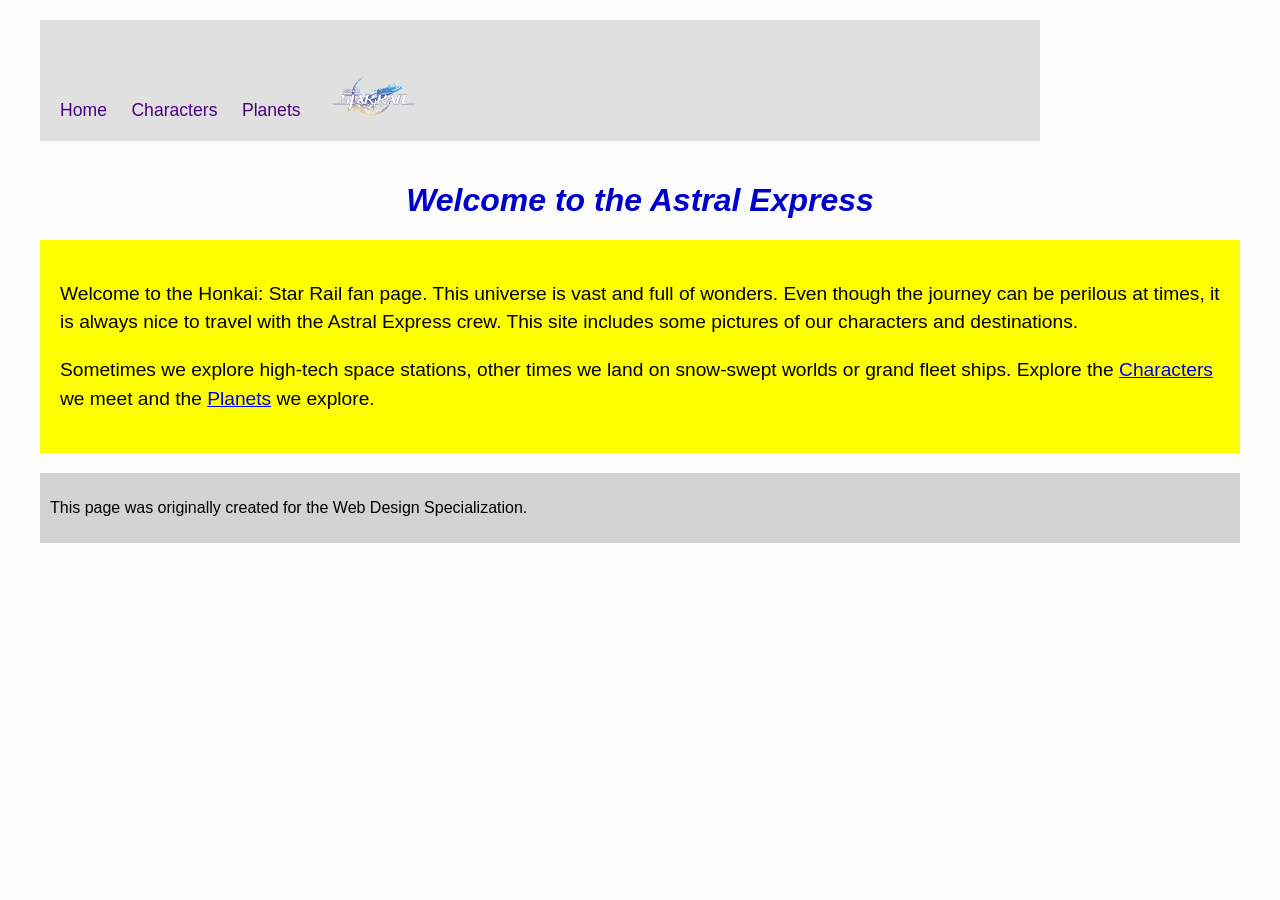
<file: index.html>
<!DOCTYPE html>
<html lang="en">
<head>
    <meta charset="UTF-8">
    <meta name="viewport" content="width=device-width, initial-scale=1.0">
    <title>Honkai: Star Rail - Home</title>
    <link rel="stylesheet" href="style.css">
</head>
<body>
    <a href="#main-content" class="skip-link">Skip to Main Content</a>

    <header>
        <nav>
            <a href="index.html">Home</a>
            <a href="characters.html">Characters</a>
            <a href="planets.html">Planets</a>
            <img src="logo.png" alt="Honkai Star Rail Logo">
        </nav>
    </header>

    <main id="main-content">
        <h1>Welcome to the Astral Express</h1>
        <div class="intro">
            <p>Welcome to the Honkai: Star Rail fan page. This universe is vast and full of wonders. Even though the journey can be perilous at times, it is always nice to travel with the Astral Express crew. This site includes some pictures of our characters and destinations.</p>
            <p>Sometimes we explore high-tech space stations, other times we land on snow-swept worlds or grand fleet ships. Explore the <a href="characters.html">Characters</a> we meet and the <a href="planets.html">Planets</a> we explore.</p>
        </div>
    </main>

    <footer>
        <p>This page was originally created for the Web Design Specialization.</p>
    </footer>
</body>
</html>
</file>
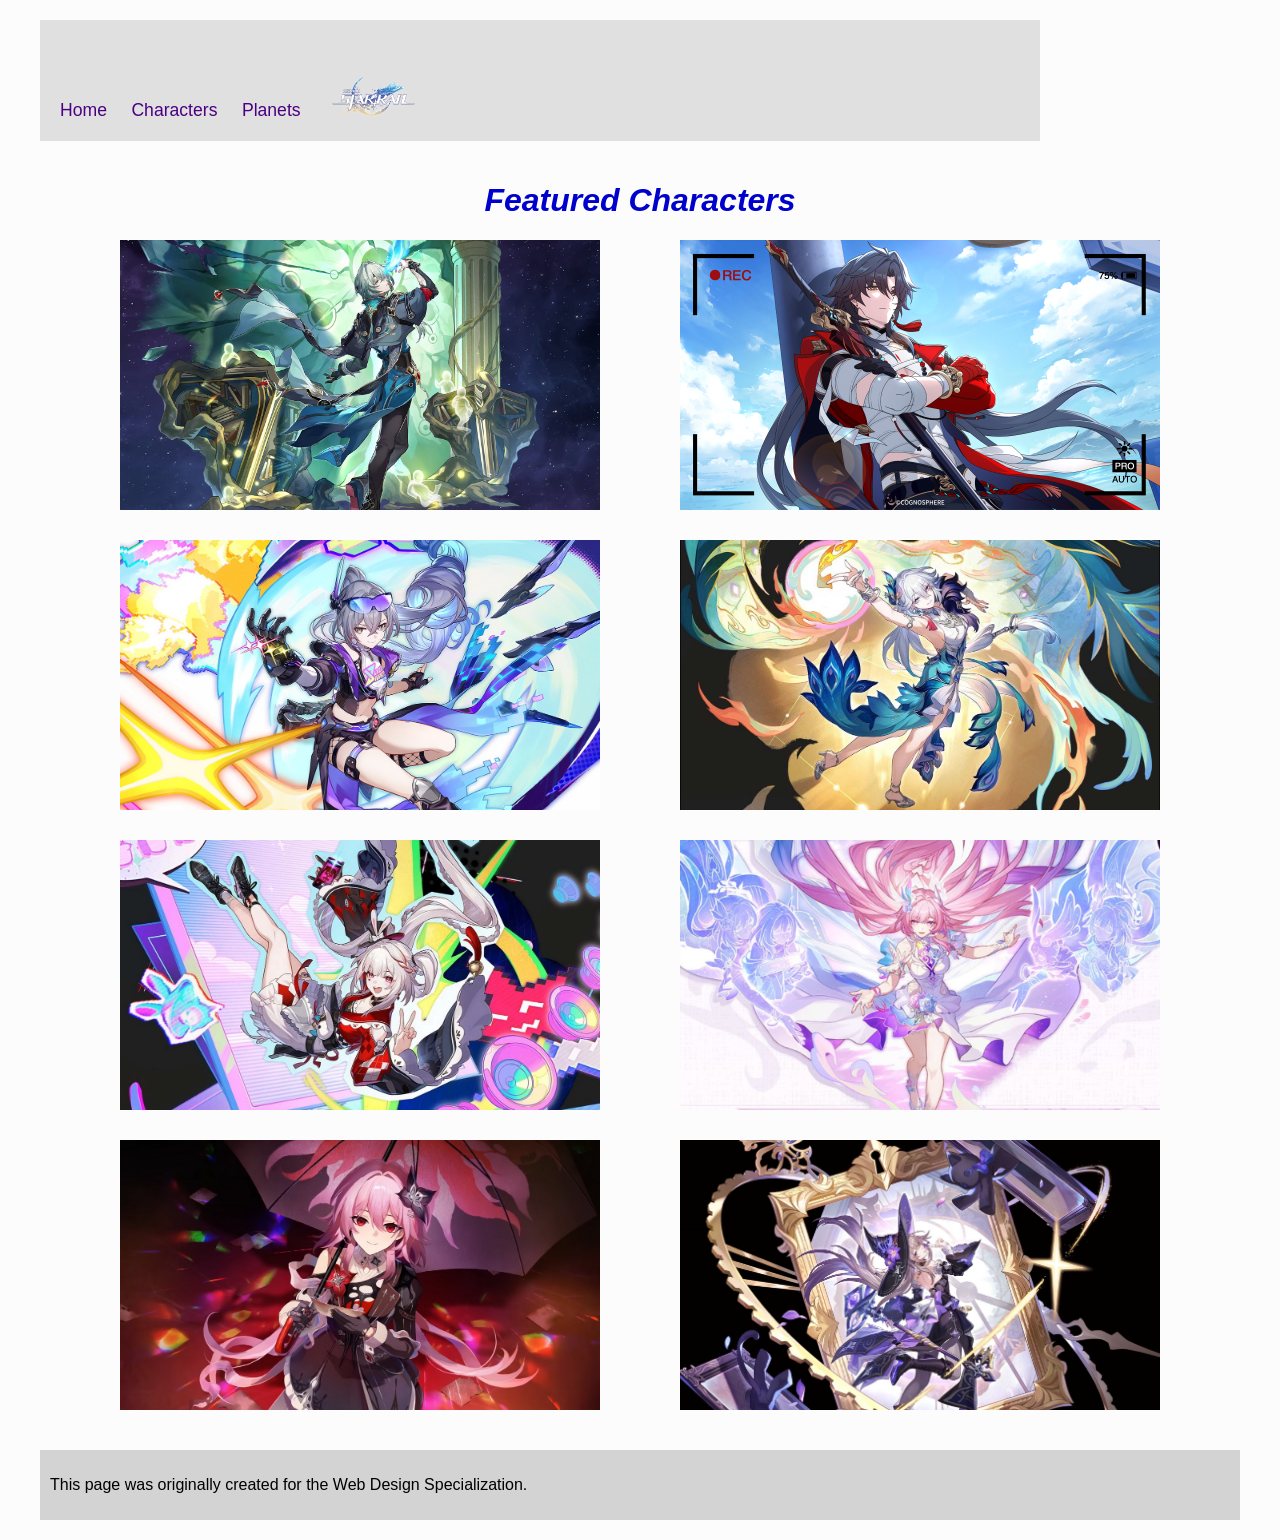
<file: characters.html>
<!DOCTYPE html>
<html lang="en">
<head>
    <meta charset="UTF-8">
    <meta name="viewport" content="width=device-width, initial-scale=1.0">
    <title>Honkai: Star Rail - Characters</title>
    <link rel="stylesheet" href="style.css">
</head>
<body>
    <a href="#main-content" class="skip-link">Skip to Main Content</a>

    <header>
        <nav>
            <a href="index.html">Home</a>
            <a href="characters.html">Characters</a>
            <a href="planets.html">Planets</a>
            <img src="logo.png" alt="Honkai Star Rail Logo">
        </nav>
    </header>

    <main id="main-content">
        <h1>Featured Characters</h1>
        
        <div class="grid">
            <img src="anaxa.jpg" alt="Anaxa">
            <img src="mortenaxblade.jpg" alt="Mortenax Blade">
            <img src="soibaclv999.jpg" alt="Silver Wolf LV.999">
            <img src="yaoguang.jpg" alt="Yao Guang">
            <img src="sparxie.jpg" alt="Sparxie">
            <img src="cyrene.jpg" alt="Cyrene">
            <img src="evernight.jpg" alt="Evernight">
            <img src="daiherta.jpeg" alt="The Herta">
        </div>
    </main>

    <footer>
        <p>This page was originally created for the Web Design Specialization.</p>
    </footer>
</body>
</html>
</file>
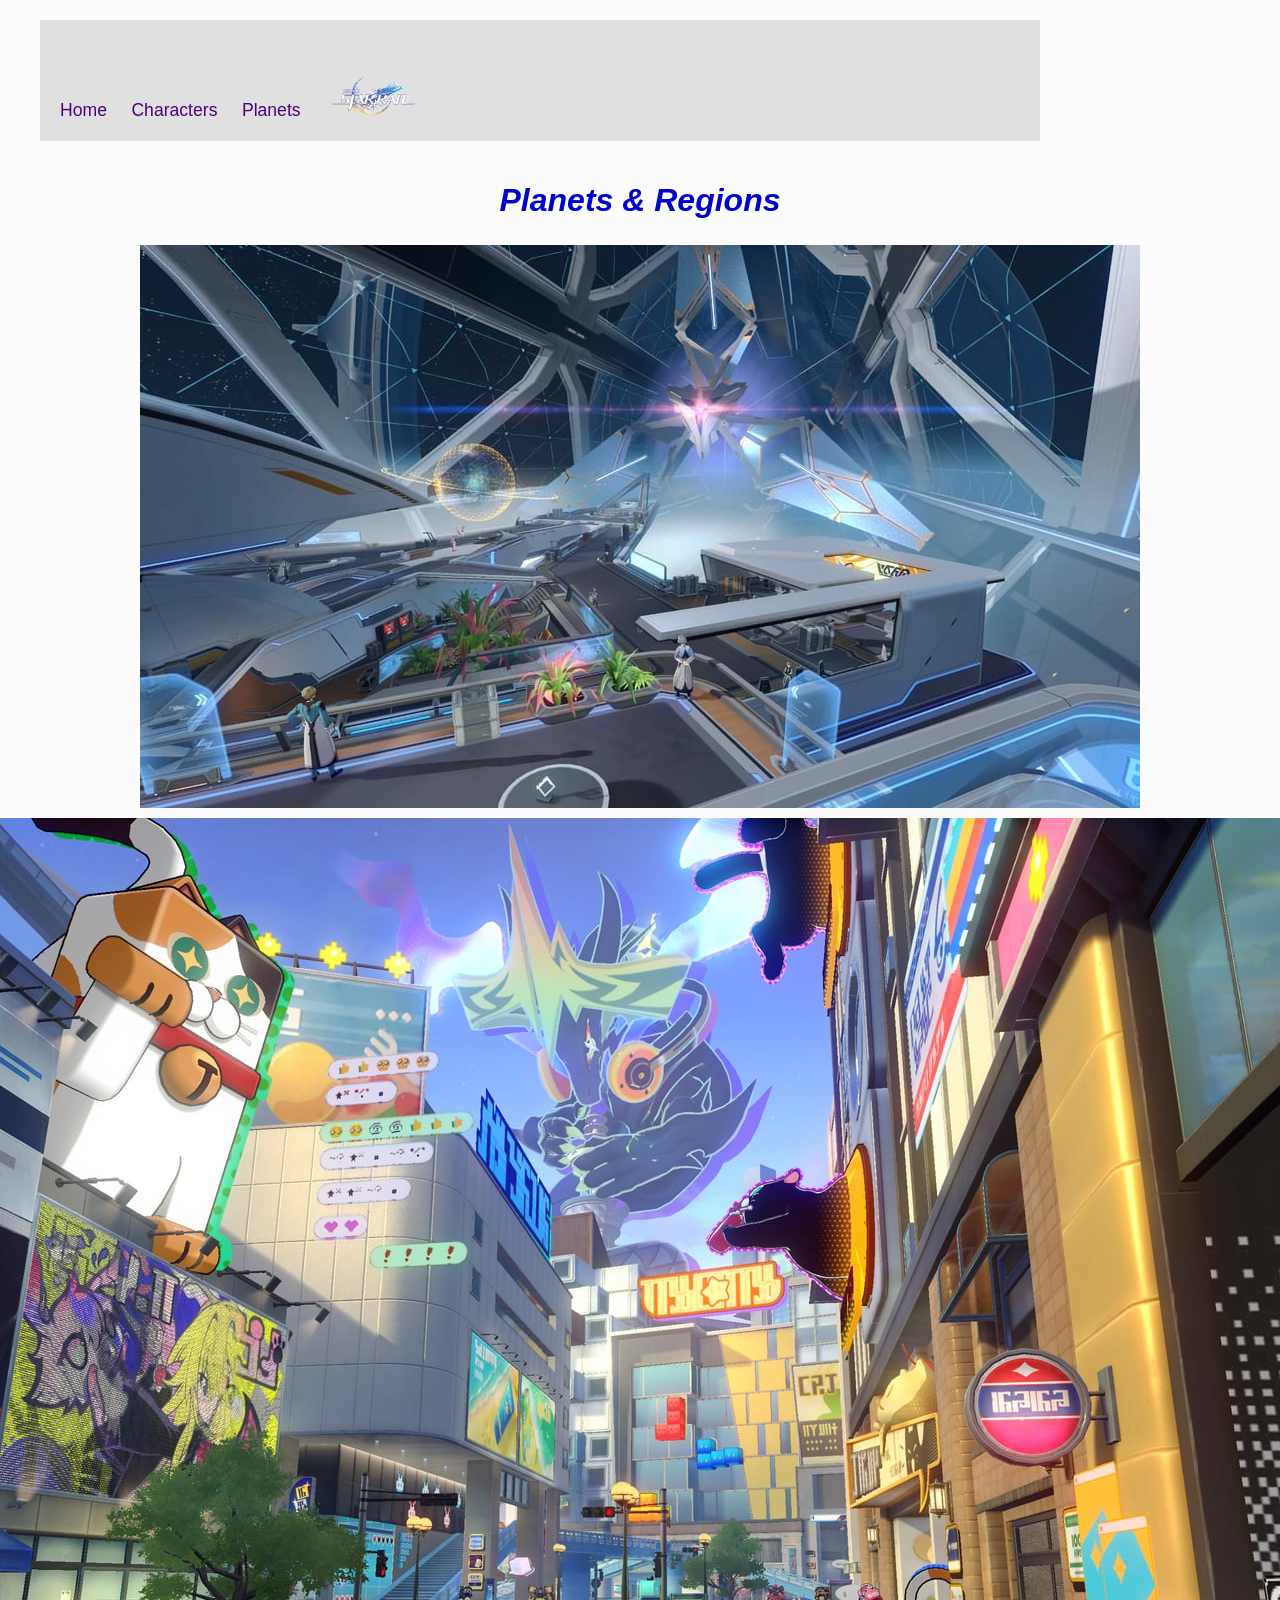
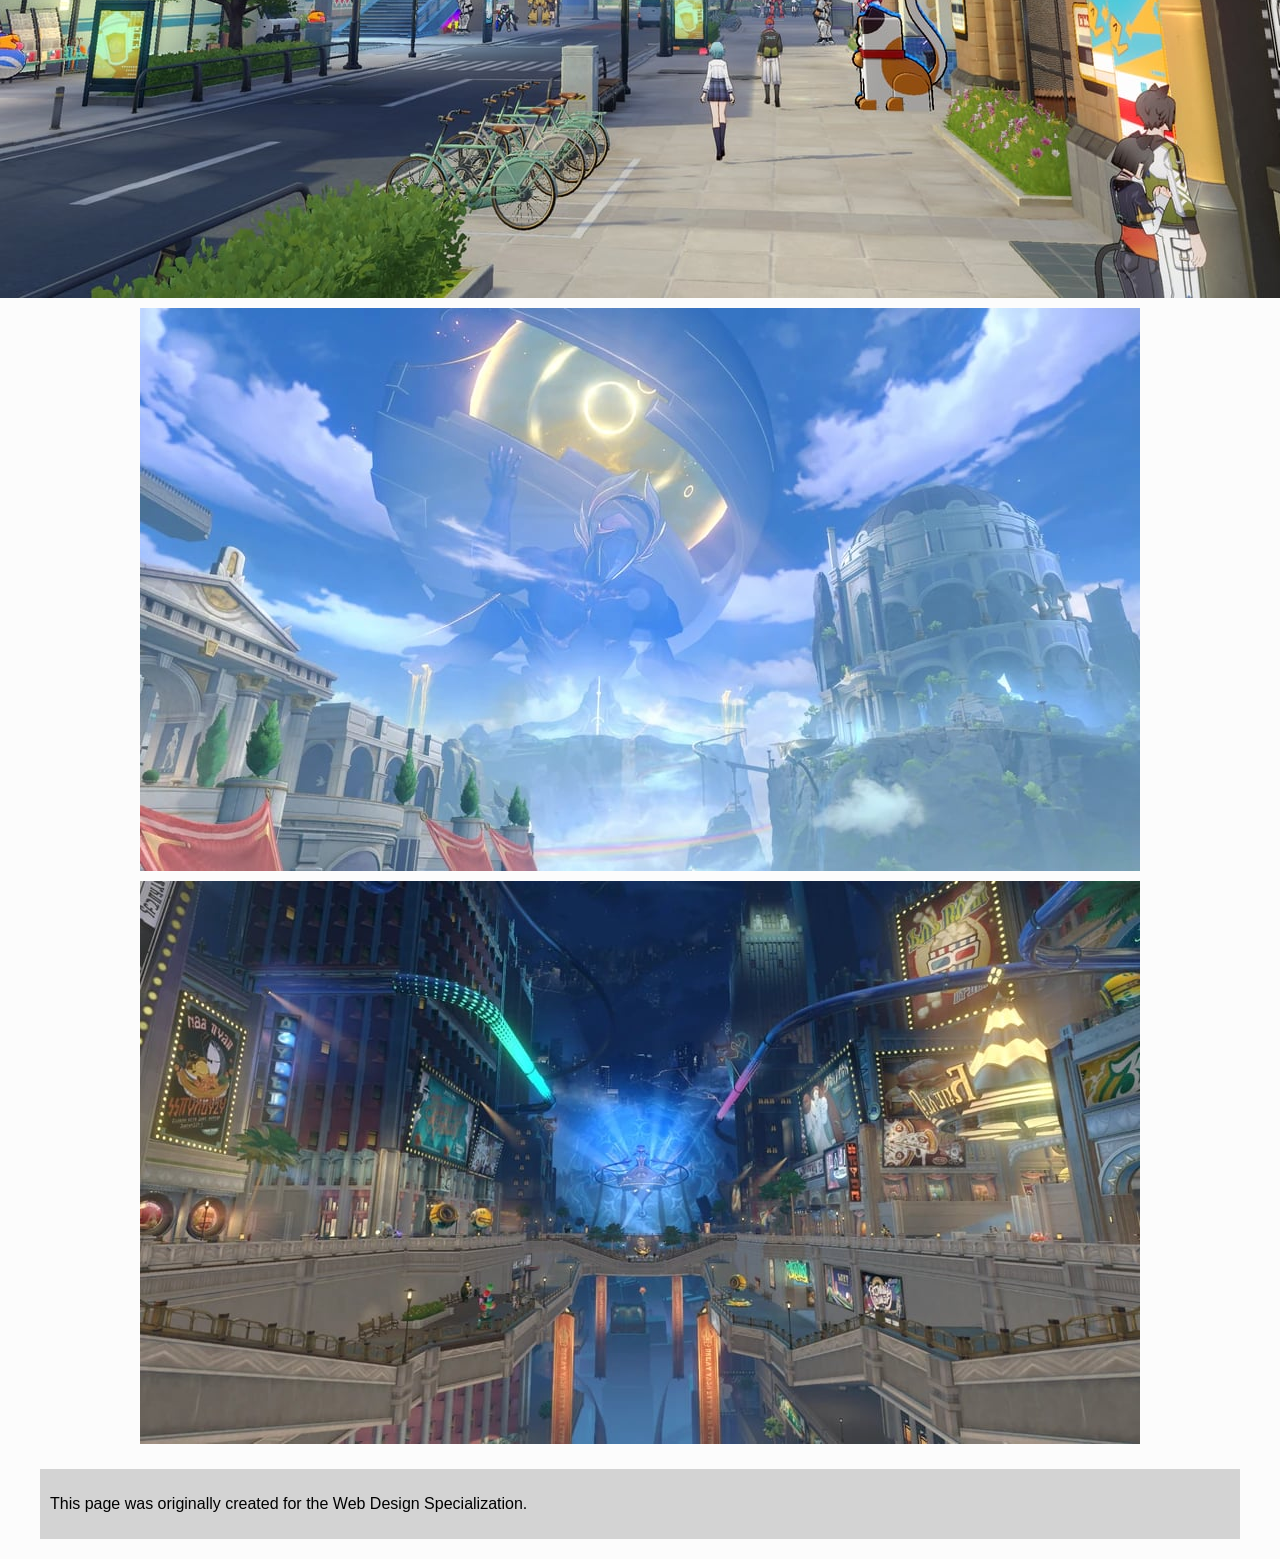
<file: planets.html>
<!DOCTYPE html>
<html lang="en">
<head>
    <meta charset="UTF-8">
    <meta name="viewport" content="width=device-width, initial-scale=1.0">
    <title>Honkai: Star Rail - Planets</title>
    <link rel="stylesheet" href="style.css">
</head>
<body>
    <a href="#main-content" class="skip-link">Skip to Main Content</a>

    <header>
        <nav>
            <a href="index.html">Home</a>
            <a href="characters.html">Characters</a>
            <a href="planets.html">Planets</a>
            <img src="logo.png" alt="Honkai Star Rail Logo">
        </nav>
    </header>

    <main id="main-content">
        <h1>Planets & Regions</h1>
        
        <div class="flex">
            <div class="flex">
            <img src="hertaspacestaion.jpg" alt="Herta Space Station">
            <img src="planarcadia.jpg" alt="Planarcadia">
            <img src="amphoreus.jpg" alt="Amphoreus">
            <img src="penacony.jpg" alt="Penacony">
        </div>
    </main>

    <footer>
        <p>This page was originally created for the Web Design Specialization.</p>
    </footer>
</body>
</html>
</file>
<file: style.css>
.skip-link {
    position: absolute;
    top: -40px;
    left: 0;
    background: #000;
    color: white;
    padding: 8px;
    z-index: 100;
    text-decoration: none;
}

.skip-link:focus {
    top: 0;
}

nav {
    display: inline-block;
    width: 80%;
    background-color: #e0e0e0;
    padding: 20px;
    margin-bottom: 20px;
}

nav a {
    color: #4b0082;
    margin-right: 20px;
    text-decoration: none;
    font-family: sans-serif;
    font-size: 1.1em;
}

nav img {
    width: 10%;
    position: relative;
    top: 20px;
}

.grid {
    display: grid;
    grid-template-columns: 40% 40%;
    justify-content: space-evenly;
    align-items: center;
    row-gap: 30px;
    margin-bottom: 40px;
}

.grid img {
    width: 100%;
}

.flex {
    display: flex;
    flex-wrap: wrap;
    justify-content: center;
}

.flex img {
    margin: 5px;
}

body {
    font-family: Arial, sans-serif;
    background-color: #fcfcfc;
    margin: 20px 40px;
}

h1 {
    color: #0000cd;
    font-style: italic;
    text-align: center;
}

.intro {
    background-color: #ffff00;
    padding: 20px;
    font-size: 1.2em;
    line-height: 1.5;
}

footer {
    background-color: #d3d3d3;
    padding: 10px;
    margin-top: 20px;
}
</file>
